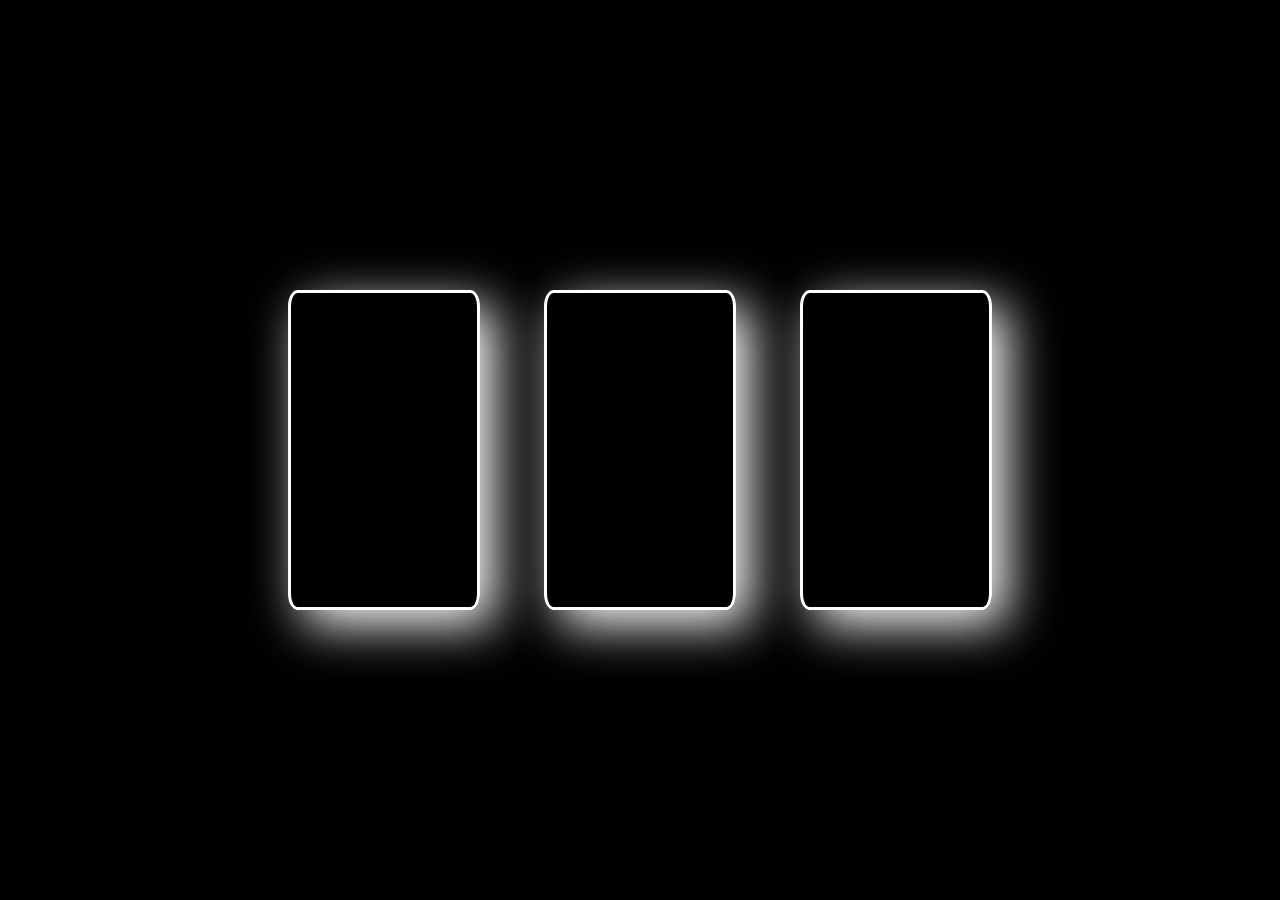
<file: index.html>
<!DOCTYPE html>
<html lang="en">

<head>
    <meta name="mobile-web-app-capable" content="yes">
    <meta name="apple-mobile-web-app-capable" content="yes">
    <meta name="apple-mobile-web-app-status-bar-style" content="black-translucent">
    <link rel="preconnect" href="https://fonts.googleapis.com">
    <link rel="preconnect" href="https://fonts.gstatic.com" crossorigin>
    <link
        href="https://fonts.googleapis.com/css2?family=Archivo+Black&family=Bebas+Neue&family=Bungee&family=Fira+Sans:ital,wght@0,100;0,200;0,300;0,400;0,500;0,600;0,700;0,800;0,900;1,100;1,200;1,300;1,400;1,500;1,600;1,700;1,800;1,900&family=Roboto+Condensed:ital,wght@0,100..900;1,100..900&display=swap"
        rel="stylesheet">
    <meta charset="UTF-8">
    <meta name="viewport" content="width=device-width, initial-scale=1.0">
    <title>Clock</title>
    <link rel="stylesheet" href="clock.css">
</head>

<body>
    <div id="main">
        <div class="clock" id="Hours">
            <h2 id="hourstext"></h2>
        </div>
        <div class="clock" id="Mins">
            <h2 id="mintext"></h2>
        </div>
        <div class="clock" id="Sec">
            <h2 id="sectext"></h2>
        </div>
    </div>
    <script src="clock.js"></script>

</body>

</html>
</file>
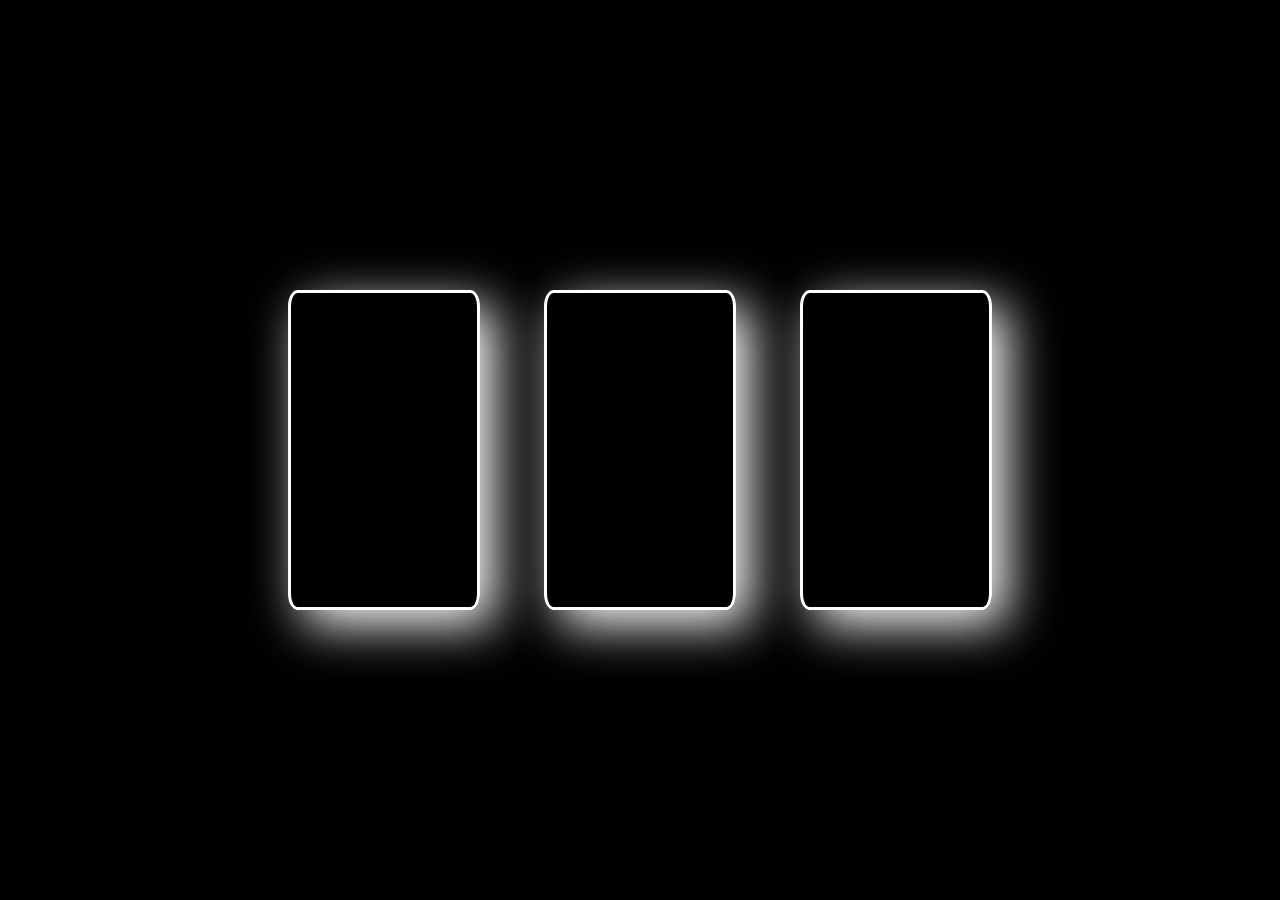
<file: clock.html>
<!DOCTYPE html>
<html lang="en">

<head>
    <meta name="mobile-web-app-capable" content="yes">
    <meta name="apple-mobile-web-app-capable" content="yes">
    <meta name="apple-mobile-web-app-status-bar-style" content="black-translucent">
    <link rel="preconnect" href="https://fonts.googleapis.com">
    <link rel="preconnect" href="https://fonts.gstatic.com" crossorigin>
    <link
        href="https://fonts.googleapis.com/css2?family=Archivo+Black&family=Bebas+Neue&family=Bungee&family=Fira+Sans:ital,wght@0,100;0,200;0,300;0,400;0,500;0,600;0,700;0,800;0,900;1,100;1,200;1,300;1,400;1,500;1,600;1,700;1,800;1,900&family=Roboto+Condensed:ital,wght@0,100..900;1,100..900&display=swap"
        rel="stylesheet">
    <meta charset="UTF-8">
    <meta name="viewport" content="width=device-width, initial-scale=1.0">
    <title>Clock</title>
    <link rel="stylesheet" href="clock.css">
</head>

<body>
    <div id="main">
        <div class="clock" id="Hours">
            <h2 id="hourstext"></h2>
        </div>
        <div class="clock" id="Mins">
            <h2 id="mintext"></h2>
        </div>
        <div class="clock" id="Sec">
            <h2 id="sectext"></h2>
        </div>
    </div>
    <script src="clock.js"></script>

</body>

</html>
</file>
<file: clock.css>
*{
    margin:0;
    padding: 0;
}

html,body{
    width: 100%;
    height: 100%;
    background-color: black;
    display: flex;
    align-items: center;
    justify-content: center;
    

}

#main {
    color: white;
    display: flex;
    align-items: center;
    justify-content: center;
    gap: 4rem;
    font-family: "Bebas Neue", sans-serif;
    font-style: normal;
    font-size: 9rem;
    
}
@media (max-width:800px){
    body{
        transform: scale(80%);
    }
    
}
@media (max-width:600px){
    body{
        transform: scale(60%);
    }
    
}
@media(max-width:400px){
    body{
        transform: scale(40%);
    }
}



.clock {
    display: flex;
    align-items: center;
    justify-content: center;
    width: 12rem;
    height: 20rem;
    border: 3px solid rgb(255, 255, 255);
    border-radius: 5%;
    box-shadow: 0.9375rem 0.9375rem 3.125rem white;
    transition: transform 0.2s ease-in-out;
    box-sizing: border-box;
}

.clock>h2{
    text-shadow: 0.0625rem 0.0625rem 6.25rem white;
}
</file>
